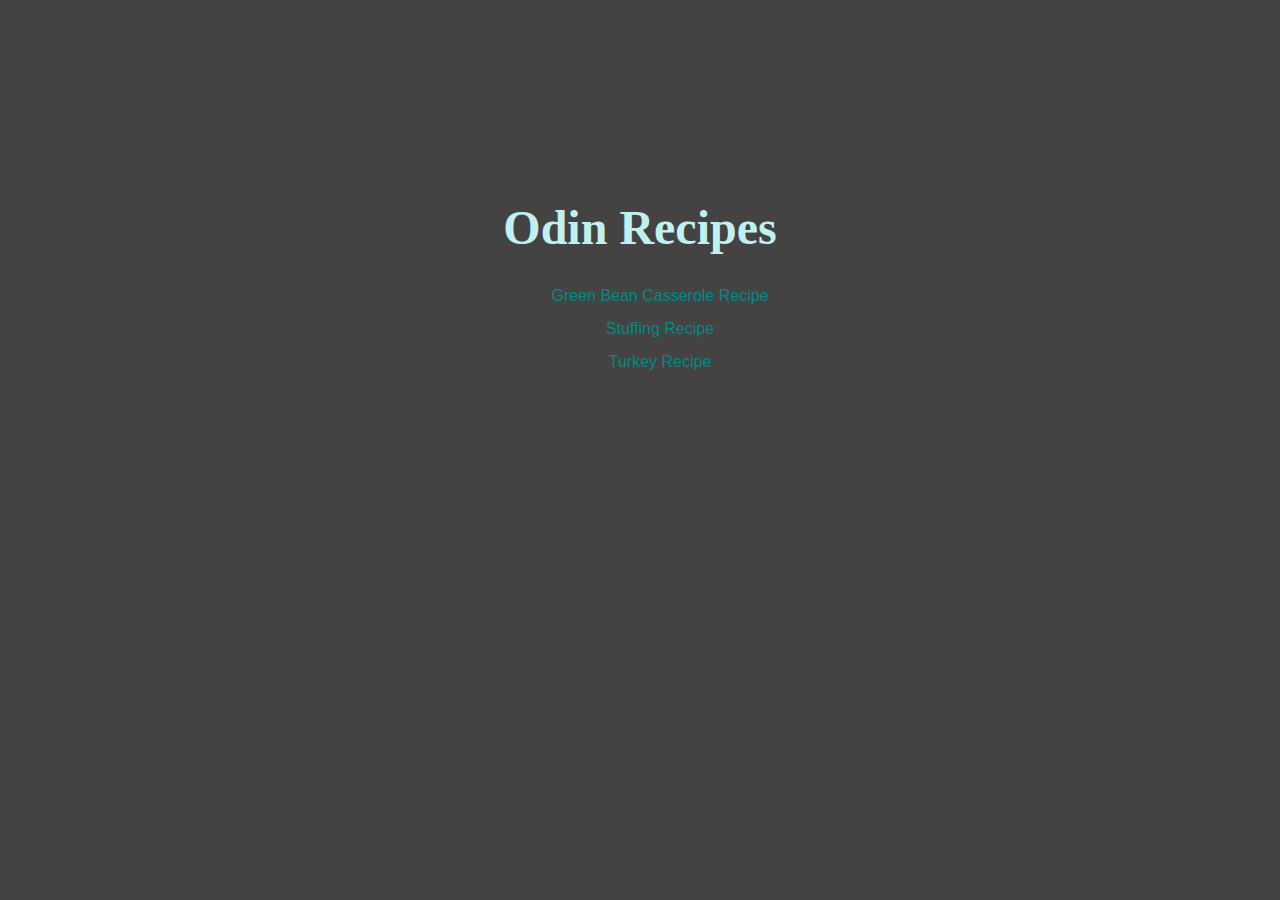
<file: index.html>
<!DOCTYPE html>
<html lang="en">
<head>
    <meta charset="UTF-8">
    <meta name="viewport" content="width=device-width, initial-scale=1.0">
    <title>Recipes Project</title>
    <link rel="stylesheet" href="./style.css">
</head>

<body>
    <h1 class="title beginning">Odin Recipes</h1>
    <ul class="beginning list">
        <li class="beginning list"><a href="./recipes/green-bean-casserole.html" rel="noopener noreferrer">Green Bean Casserole Recipe</a></li>
        <li class="beginning list"><a href="./recipes/stuffing.html" rel="noopener noreferrer"> Stuffing Recipe</a></li>
        <li class="beginning list"><a href="./recipes/turkey.html" rel="noopener noreferrer"> Turkey Recipe</a></li>
    </ul>
</body>
</html>
</file>
<file: style.css>
a:link { text-decoration:none; color: rgb(0, 139, 132); }
a:hover { color:#5ec45e; }
a:visited { color: #EE9A00; }

body{
    font-family: 'Franklin Gothic Medium', 'Arial Narrow', Arial, sans-serif;
    text-align: left;
    margin: 200px;
    background-color: rgb(68, 66, 66);
    color:rgb(192, 240, 240);

    .beginning{
        text-align: center;
        
        
    }

    .beginning.list{
        list-style-type: none;
        margin: 0;
        padding-bottom: 15px;

    }

        

    .title{
        font-size: 48px;
        font-family: 'Brush Script MT', 'Times New Roman', Times, serif;
        font-weight: 700;
        
    }
    .image{
        height: auto;
        width: 400px;
        display: block;
    }
    .description{
        line-height: 0px;
        font-size: small;
        font-weight: 200;
        font-style: italic;
        font-family: fantasy, 'Times New Roman', sans-serif;
        margin-bottom: 40px;
    }

    .recipeinfo{
        text-indent: 75px;
        font-size: 18px;
        margin-top: 0px;
        margin-bottom: 0px;
        margin-right: 250px;
                   
    }
        
    
    


}
</file>
